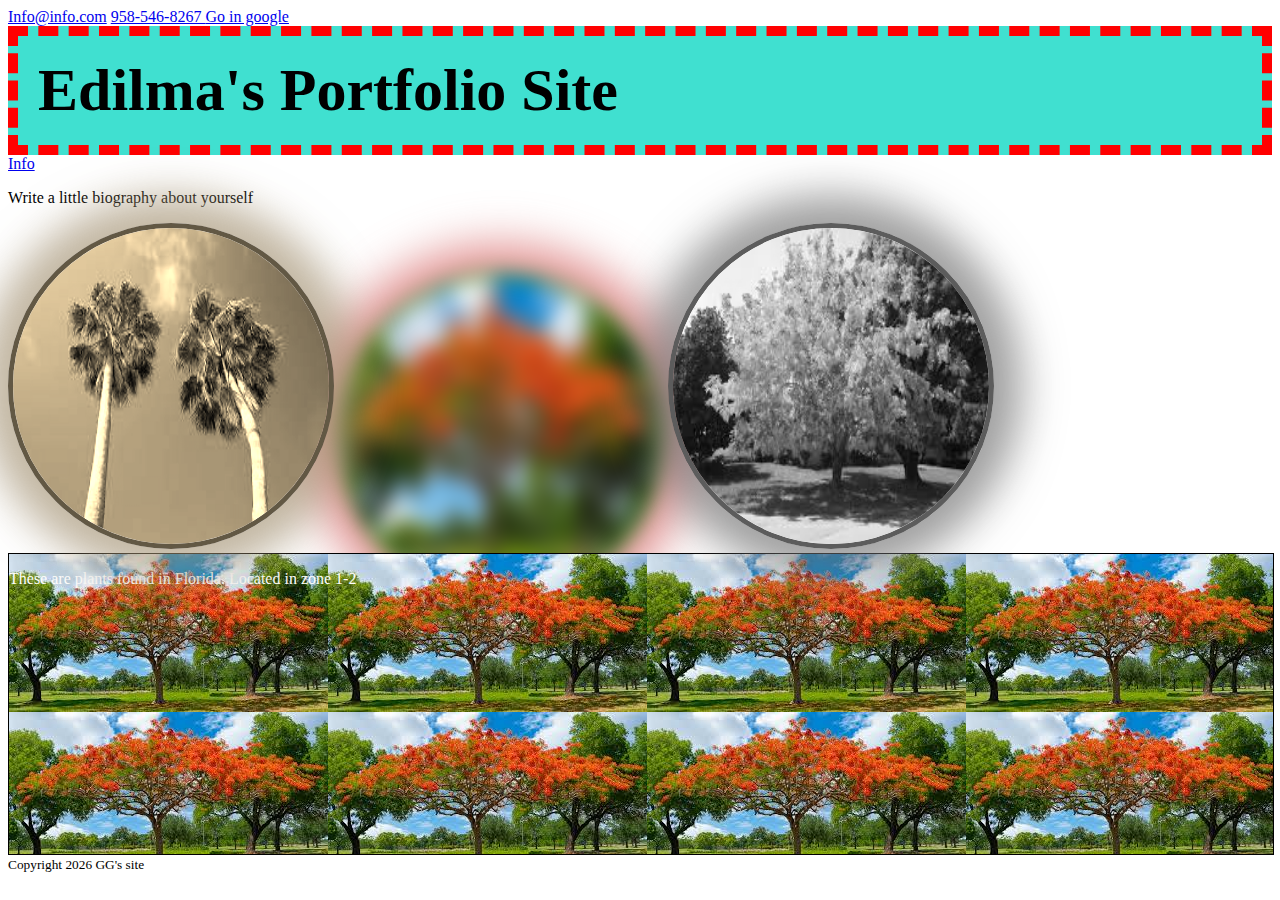
<file: index.html>
<!DOCTYPE html>
<html lang="en">
<head>
    <meta charset="UTF-8">
    <meta http-equiv="X-UA-Compatible" content="IE=edge">
    <meta name="viewport" content="width=device-width, initial-scale=1.0">
    <link rel="stylesheet" href="/main.css">
    <title>Edilma's Portfolio Site</title>
    
</head>
<body>
<header>
    <a href="mailito:info@info.com">Info@info.com</a>
    <a href="tel: 959-546-8267">958-546-8267 </a>
    <a href="https://goo.gl/maps/Q1h1mNQX8UjK8KJ89">Go in google</a>
    <h1> Edilma's Portfolio Site</h1>
    <a href="#info">Info</a>
</header>
<nav>

</nav>
<section>
    <p> Write a little biography about yourself</p>
</section>
<section>
    <a href="about.html "><img 
        src="/images/download-1.jpg" 
        class="image1"
         alt = "palm trees"/></a>
   <a href="portfolio.html"><img 
    src="/images/download.jpg" 
    class="image2"
    alt="Florida Red Tree"/></a>
    <a href="contact.html"><img 
        src="/images/images.jpg" 
        class="image3"
        alt ="Yellow florida tree"/></a>
</section>
<section id="info">
    <p>These are plants found in Florida.  Located in zone 1-2</p>
</section>
<footer><small>Copyright <script> document.write(new Date().getFullYear())</script>  GG's site</small></footer>

</body>
</html>
</file>
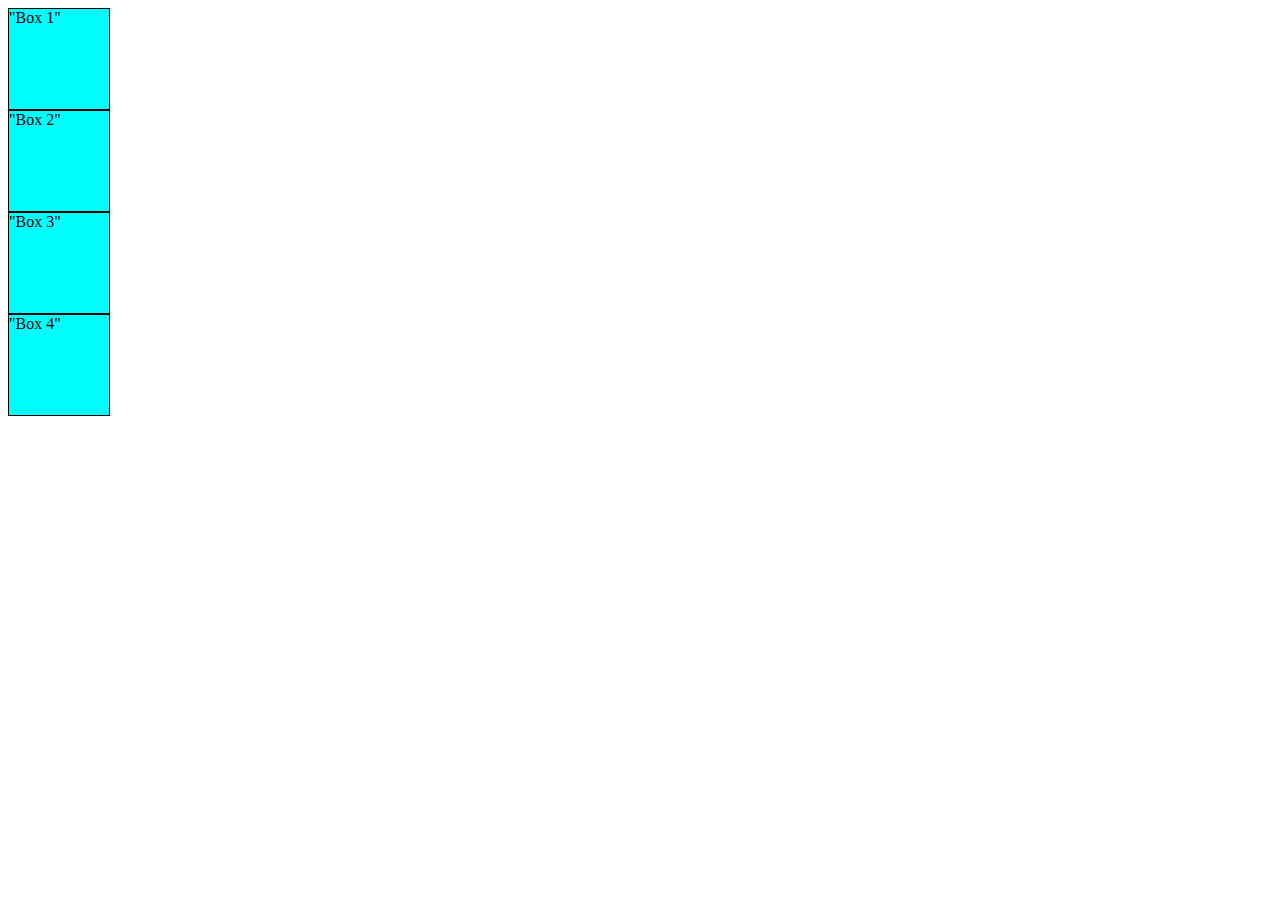
<file: block.html>
<!DOCTYPE html>
<html lang="en">
<head>
    <meta charset="UTF-8">
    <meta http-equiv="X-UA-Compatible" content="IE=edge">
    <meta name="viewport" content="width=device-width, initial-scale=1.0">
    <title>Document</title>
    <style>
        div{
            width:  100px;
            height: 100px;
            border: 1px solid black;

            background-color: aqua;
        }
        /* #box2{ float: right;} */

        /* #box3 { visibility: hidden; } */

    </style>
</head>
<body>
    <div id="box1">"Box 1"</div>
    <div id="box2">"Box 2"</div>
    <div id="box3"> "Box 3" </div>
    <div id="box4"> "Box 4" </div>
</body>
</html>
</file>
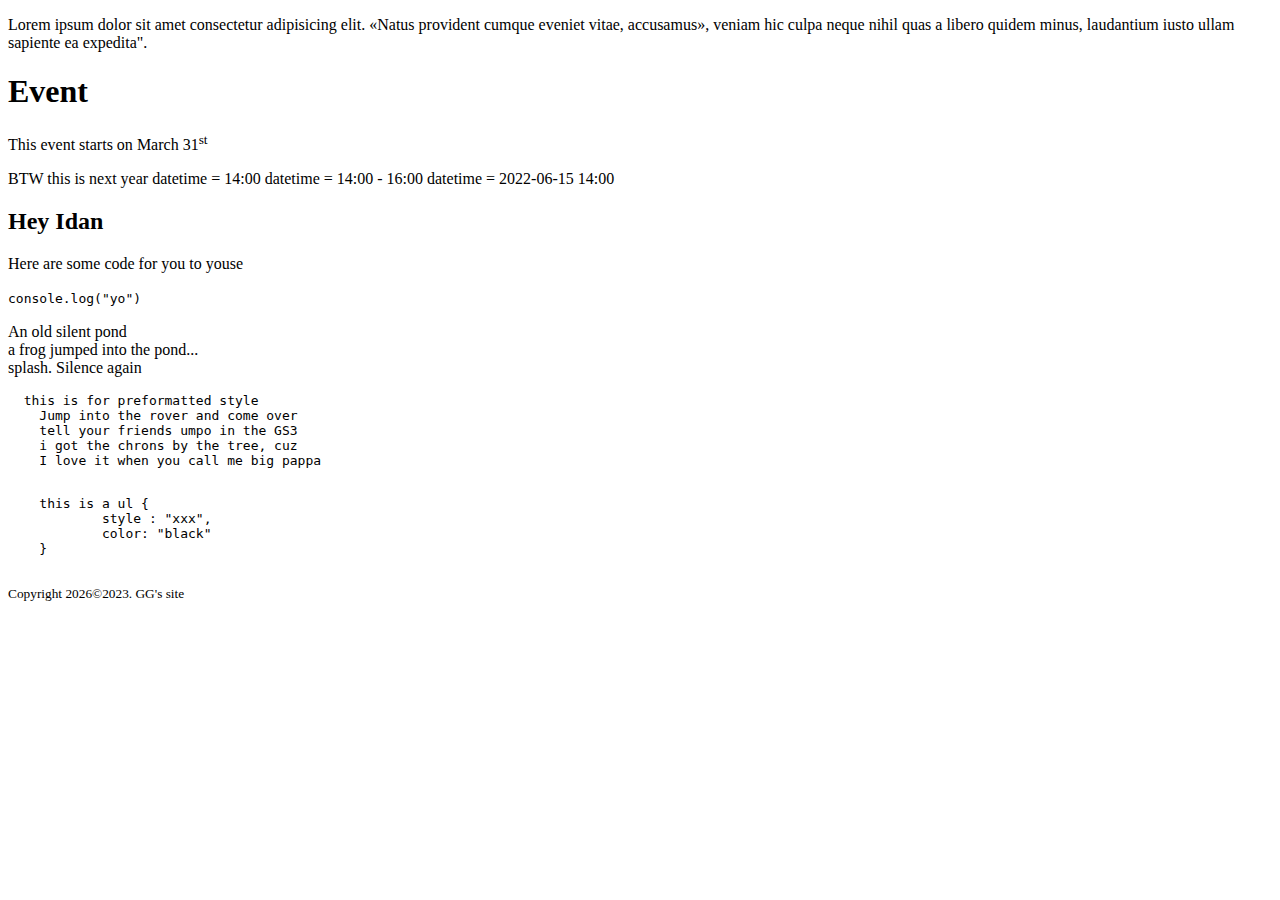
<file: notes-school.html>
<!DOCTYPE html>
<html lang="en">
<head>
    <meta charset="UTF-8">
    <meta http-equiv="X-UA-Compatible" content="IE=edge">
    <meta name="viewport" content="width=device-width, initial-scale=1.0">
    <title>Edilma's Portfolio Site</title>
</head>
<body>
    <p lang="fr"> Lorem ipsum dolor sit amet consectetur adipisicing elit. <q>Natus provident cumque eveniet vitae, accusamus</q>, veniam hic culpa neque nihil quas a libero quidem minus, laudantium iusto ullam sapiente ea expedita".</p>
    <h1>Event</h1>
    <p> This event starts on <time datetime="2023-03-31"> March 31<sup>st</sub></time></p>
        <p>BTW this is <time datetime="2025-01-31"></time>next year
        datetime = 14:00
        datetime = 14:00 - 16:00
        datetime = 2022-06-15 14:00</p>

        <h2>Hey Idan</h2>
    <p> Here are some code for you to youse</p>
<code> console.log("yo")</code>

<p>An old silent pond </br>
    a frog jumped into the pond... </br>
    splash.  Silence again</br>
</p>

<pre>  this is for preformatted style
    Jump into the rover and come over
    tell your friends umpo in the GS3
    i got the chrons by the tree, cuz
    I love it when you call me big pappa
</pre>
<pre><code>
    this is a ul {
            style : "xxx",
            color: "black"
    }
</code>
</pre>
<footer><small>Copyright <script> document.write(new Date().getFullYear())</script>©2023.  GG's site</small></footer>
</body>
</html>
</file>
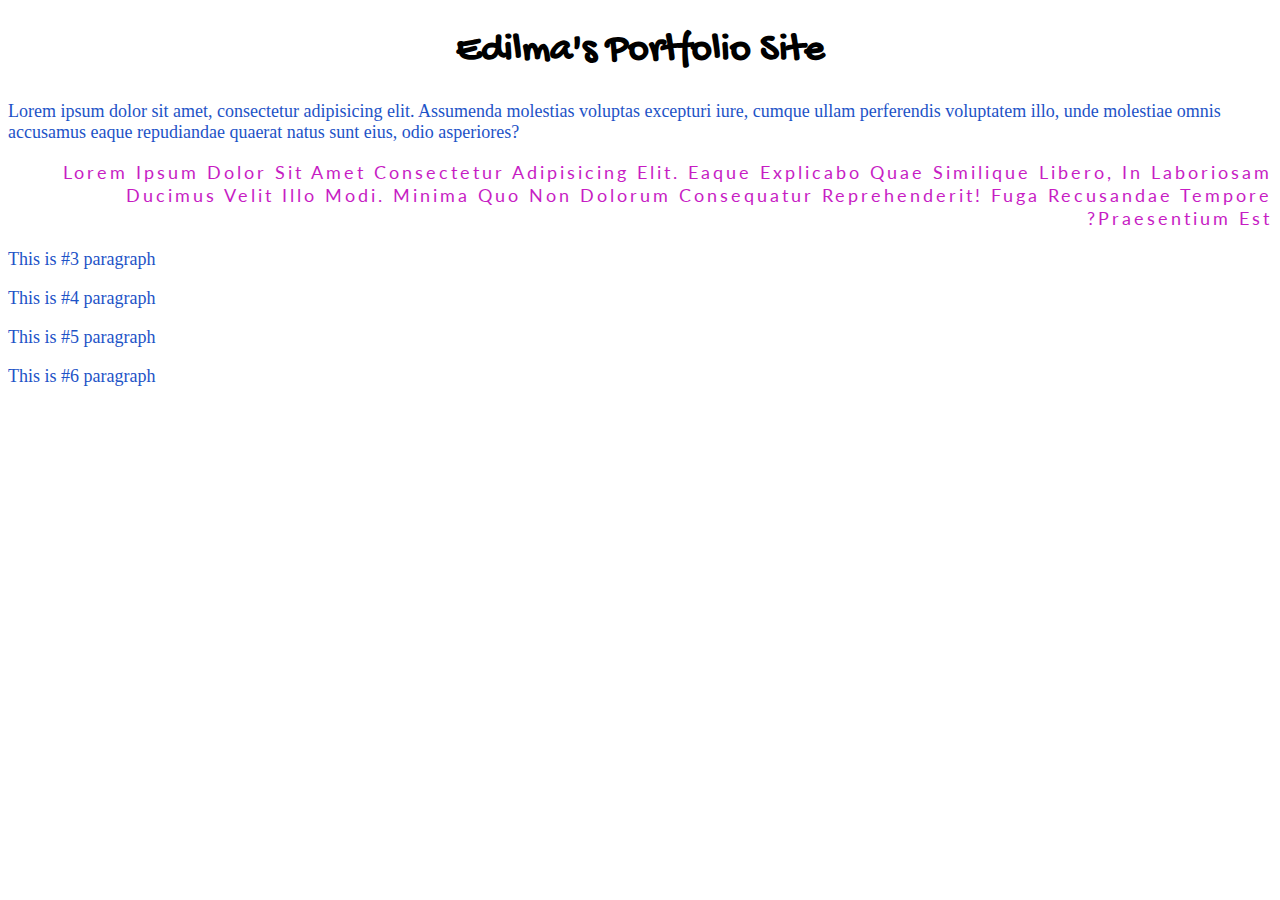
<file: sandbox.html>
<!--This is a comment -->
<!DOCTYPE html>
<html lang="en">
<head>
    <meta charset="UTF-8">
    <meta http-equiv="X-UA-Compatible" content="IE=edge">
    <meta name="viewport" content="width=device-width, initial-scale=1.0">
    <link rel="preconnect" href="https://fonts.googleapis.com">
<link rel="preconnect" href="https://fonts.gstatic.com" crossorigin>
<link href="https://fonts.googleapis.com/css2?family=Lato:ital,wght@0,300;1,300&display=swap" rel="stylesheet">
<link rel="preconnect" href="https://fonts.googleapis.com">
<link rel="preconnect" href="https://fonts.gstatic.com" crossorigin>
<link href="https://fonts.googleapis.com/css2?family=Gochi+Hand&display=swap" rel="stylesheet">
<style>
    h1{
        font-family: 'Gochi Hand', cursive;
        font-size: 40px;
        text-align: center;
    }
</style>
    <title>Document</title>
</head>
<body>
<header>
    
</header>

<section>
<style>
    header> h1{
        color: black;
        text-transform: capitalize;
        line-height: 1.3em;
        letter-spacing: -1px;
       
    }
    p {
        font-family: Georgia, 'Times New Roman', Times, serif;
        color: rgb(29, 83, 199);
        font-size: 18px;
        direction: ltr;

    }
    p.right-to-left {
        color: rgb(199, 29, 196);
        font-size: 18px;
        direction: rtl;
        text-transform: capitalize;
        line-height: 1.3em; ;
        letter-spacing: 3px;
        font-family: 'Lato', sans-serif;;

    }
</style>
<h1> Edilma's Portfolio Site </h1>
<p>Lorem ipsum dolor sit amet, consectetur adipisicing elit. Assumenda molestias voluptas excepturi iure, cumque ullam perferendis voluptatem illo, unde molestiae omnis accusamus eaque repudiandae quaerat natus sunt eius, odio asperiores?</p>
<p class="right-to-left">Lorem ipsum dolor sit amet consectetur adipisicing elit. Eaque explicabo quae similique libero, in laboriosam ducimus velit illo modi. Minima quo non dolorum consequatur reprehenderit! Fuga recusandae tempore praesentium est?</p>
<p>This is #3 paragraph</p>
<p>This is #4 paragraph</p>
<p>This is #5 paragraph</p>
<p>This is #6 paragraph</p>
<p></p>

</section>

<footer>

</footer>
</body>
</html>
</file>
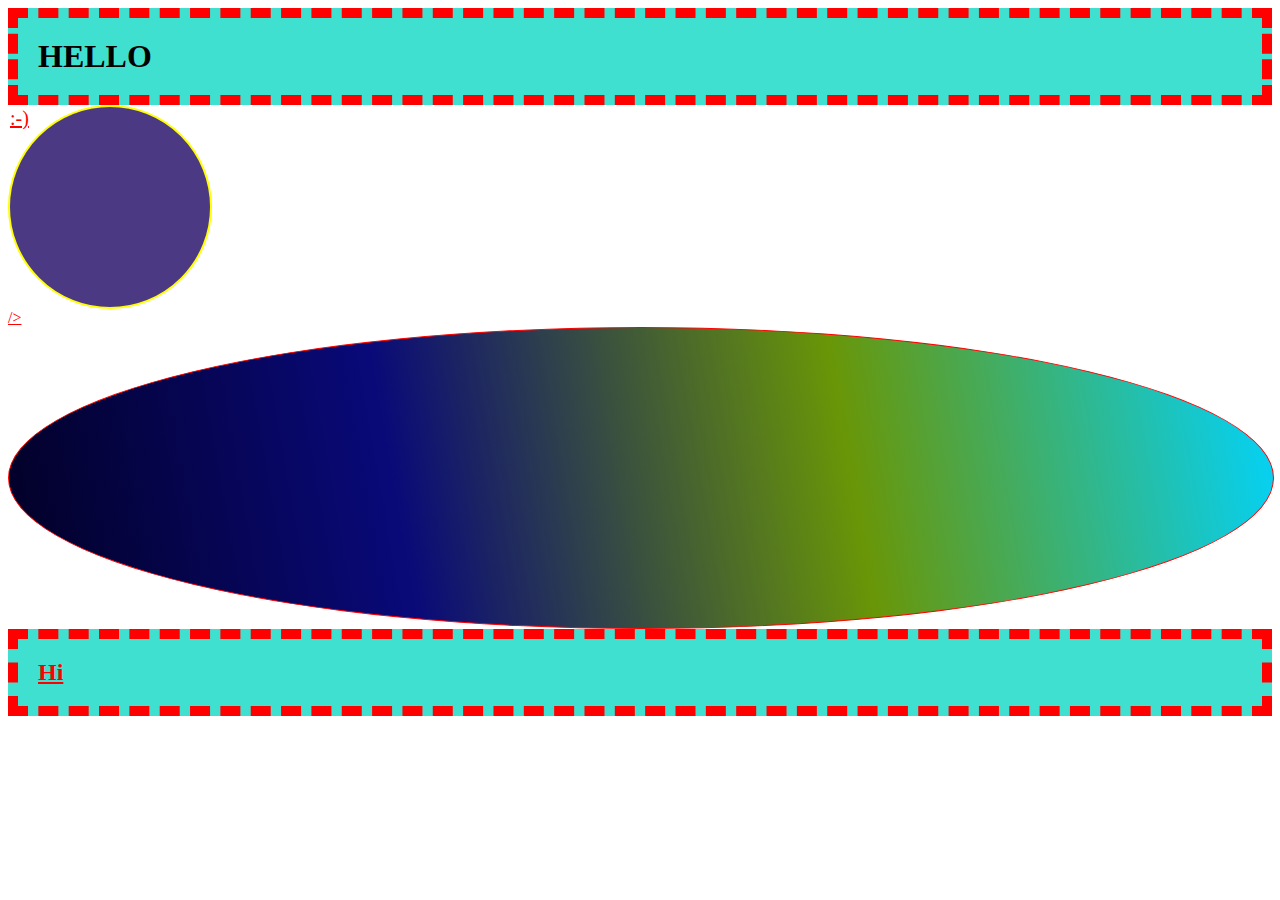
<file: sandbox3.html>
<!DOCTYPE html>
<html lang="en">
<head>
    <meta charset="UTF-8">
    <meta http-equiv="X-UA-Compatible" content="IE=edge">
    <meta name="viewport" content="width=device-width, initial-scale=1.0">
    <title>Document</title>
</head>
<body>
    <style>
        h1,h2{
            border: 10px dashed red;
            background-color: turquoise;
            margin: 0px;
            padding: 20px;
        }

        div{
            width: 200px;
            height: 200px;
            background-color: rgb(75, 57, 132);
            font-size: 20px;
            border: 2px yellow solid;
            border-radius: 50%;

        }
        a:visited {
            color: red;

        }
        a:hover{
            color: black;
            transform: scale(1.1);
            transition: 1.1s;
            display: block;
        }
        .idk{
            width: 100%;
            border: 1px solid ;
            margin: 0%;
            padding: 0;
            height: 300px;
            background: linear-gradient(80deg, rgba(2,0,36,1) 0%, rgba(9,9,121,1) 31%, rgba(105,150,7,1) 66%, rgba(0,212,255,1) 100%);
        }
    </style>
    <H1>HELLO</H1>
    <a href=""><div class="shape"> :-)</div>/>
    <div class="idk">
    </div>


    <h2>Hi</h2>
    

    <!-- This is a <a href=""> link to another page</a>.  
    This is a <a href="differentpag"> link to another page</a>.   -->

</body>
</html>
</file>
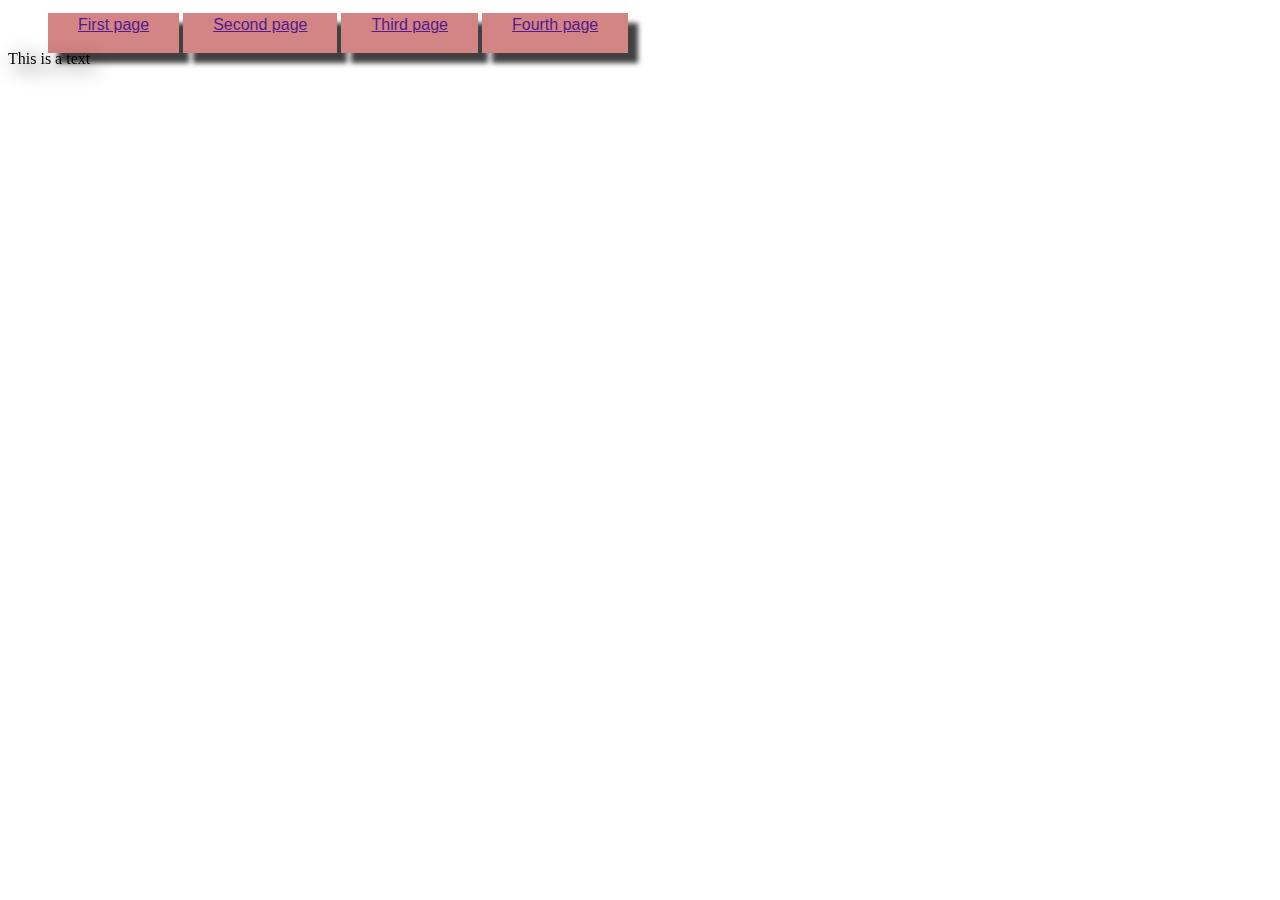
<file: ul.html>
<!DOCTYPE html>
<html lang="en">
<head>
    <meta charset="UTF-8">
    <meta http-equiv="X-UA-Compatible" content="IE=edge">
    <meta name="viewport" content="width=device-width, initial-scale=1.0">
    <title>Document</title>
    <style>
        ul li{ display: inline;}
        li{ background-color: rgb(211, 132, 132);
            padding: 3px 30px 20px 30px;
            /* padding-top: 10px ;
            padding-bottom: 10px; */
            box-shadow: 10px 10px 5px 0px rgba(0,0,0,0.75);
            -webkit-box-shadow: 10px 10px 5px 0px rgba(0,0,0,0.75);
            -moz-box-shadow: 10px 10px 5px 0px rgba(0,0,0,0.75);
        
        }
        ul#nav >li > a {
            font-family: Arial, Helvetica, sans-serif;
        }
        #testbox1{
            /* width: 200px;
            height: 200px;
            background-color: blueviolet;
            border-radius: 50%; */
            filter: drop-shadow(5px 5px 10px #000);
            

        }
    </style>
</head>
<body>
    <ul id="nav">
        <li><a href="">    First page</a></li>
        <li><a href=""> Second page</a></li>
        <li><a href=""> Third page</a></li>
        <li><a href=""> Fourth page</a></li>
    
    </ul>

    <div id="testbox1">This is a text</div>
</body>
</html>
</file>
<file: main.css>
h1{
            border: 10px dashed red;
            font-size: 60px;
            background-color: turquoise;
            margin: 0px;
            padding: 20px;
        }
        /* a:hover{
            transform: scale(1.1);
            transition: 1.1s;
            display: block;
        } */
        img{
            width: 25%;
            border: 5px solid green;
            box-shadow: 0px 0px 41px 28px rgba(209,84,84,0.66);
            -webkit-box-shadow: 0px 0px 41px 28px rgba(209,84,84,0.66);
            -moz-box-shadow: 0px 0px 41px 28px rgba(209,84,84,0.66);
            aspect-ratio: 1/1;
            border-radius: 50%;
        }
        img.image1{
            filter: sepia();
        }
        img.image2{
            position: relative;
            top: 50px;
            filter: blur(10px);
            z-index: -10;
        }
        img.image3{
            /* filter: invert(100); */
            filter: grayscale(1);

        }
        #info{
            width: 100%;
            border: 1px solid ;
            margin: 0%;
            padding: 0;
            height: 300px;
            background: rgb(110, 14, 86);
            /* We have to put the url reference from the point of view of the index.html, no from main.css */
            background-image: url(../images/download.jpg);
            /* background: linear-gradient(90deg, rgba(2,0,36,1) 0%, rgba(9,9,121,1) 31%, rgba(105,150,7,1) 66%, rgba(0,212,255,1) 100%); */
        }
        #info p{
            color: white;
        }
</file>
